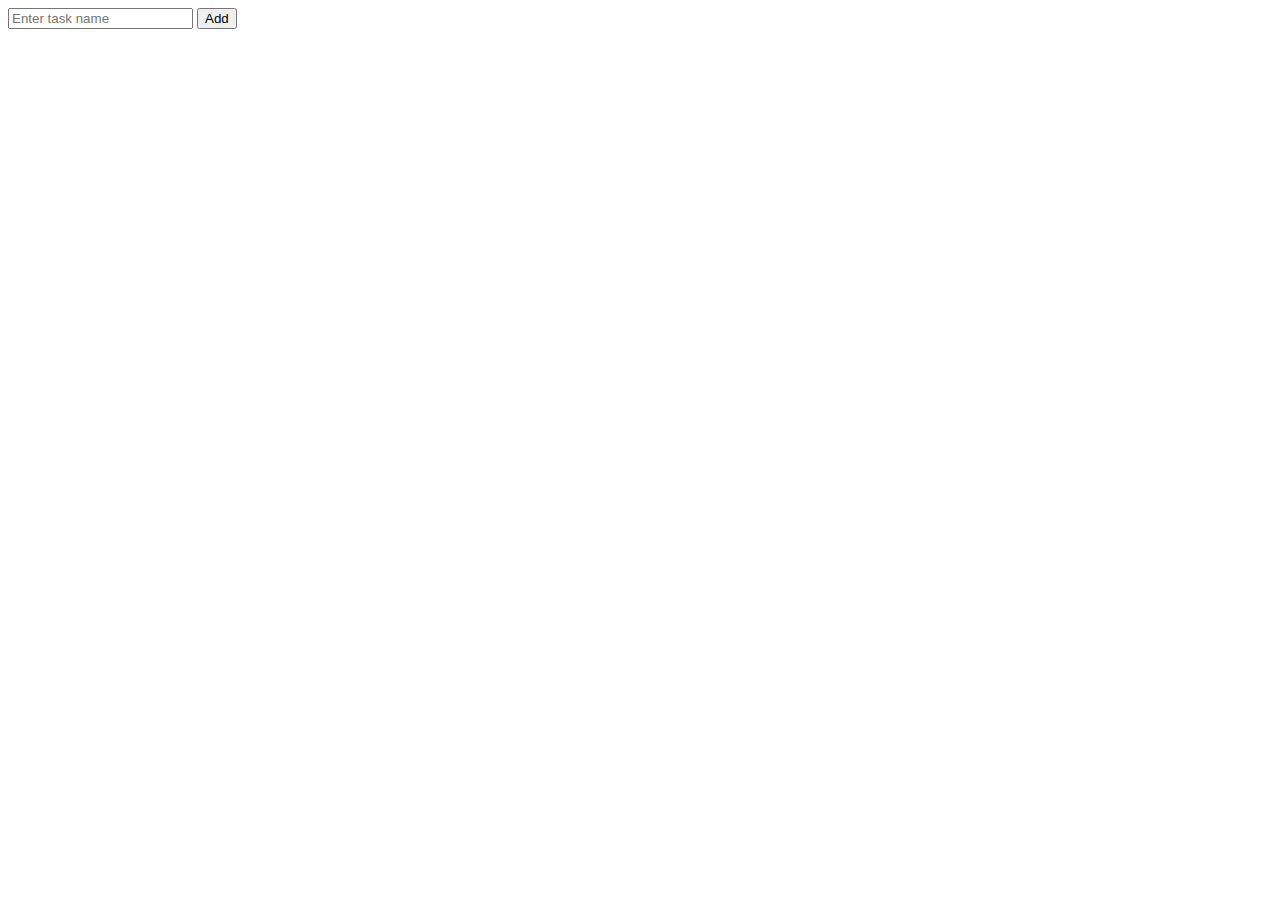
<file: day11/index.html>
<!DOCTYPE html>
<html lang="en">
  <head>
    <meta charset="UTF-8" />
    <meta http-equiv="X-UA-Compatible" content="IE=edge" />
    <meta name="viewport" content="width=device-width, initial-scale=1.0" />
    <title>Document</title>
    <link rel="stylesheet" href="./styles.css" />
  </head>
  <body>
    <form id="form">
      <input type="text" id="input" placeholder="Enter task name" />
      <button type="submit">Add</button>
    </form>
    <script src="./app.js"></script>
  </body>
</html>
</file>
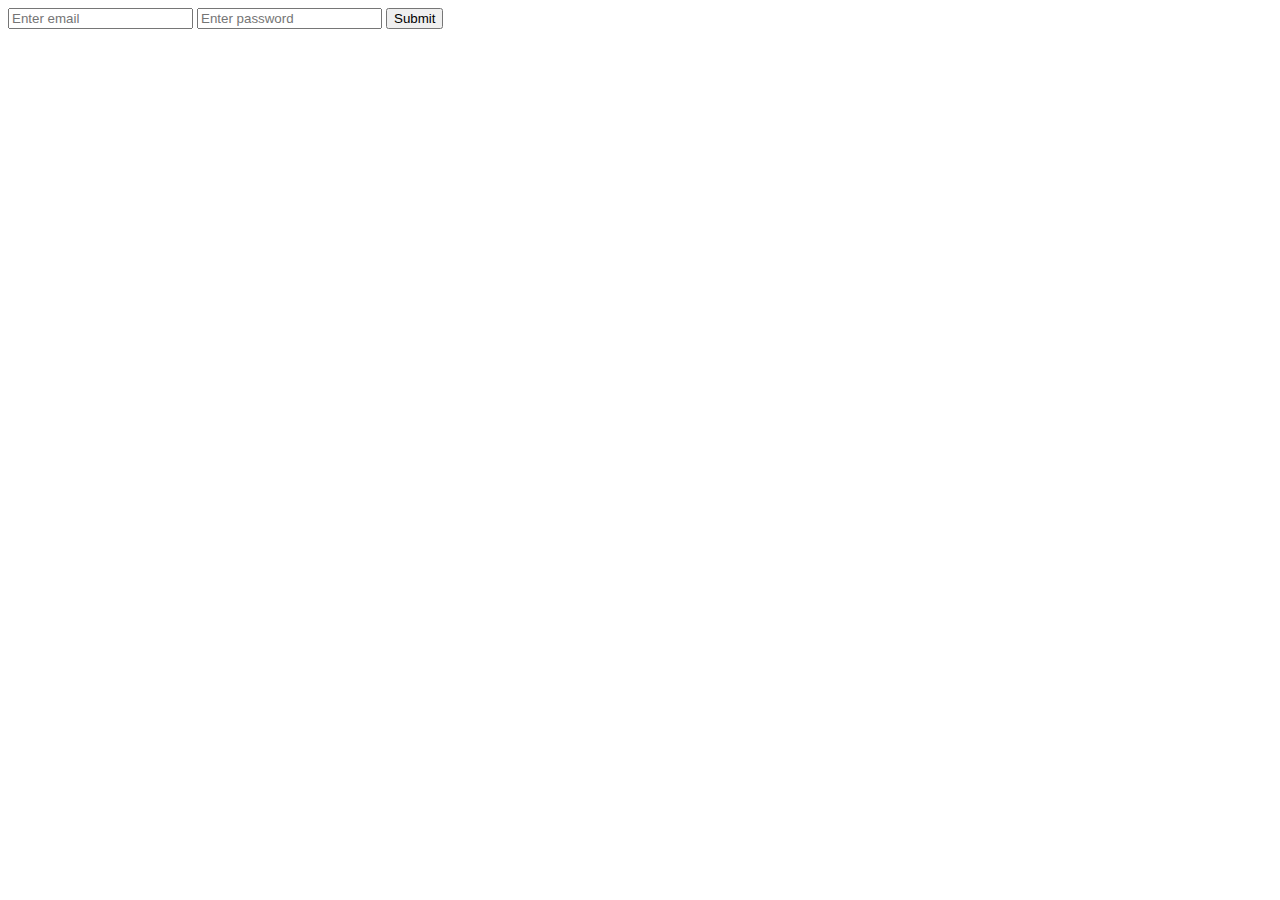
<file: day10/lecture/index.html>
<!DOCTYPE html>
<html lang="en">
  <head>
    <meta charset="UTF-8" />
    <meta http-equiv="X-UA-Compatible" content="IE=edge" />
    <meta name="viewport" content="width=device-width, initial-scale=1.0" />
    <title>Document</title>
  </head>
  <body>
    <form id="form">
      <input type="text" id="name" placeholder="Enter email" />
      <input type="password" id="password" placeholder="Enter password" />
      <button type="submit">Submit</button>
    </form>
    <script src="./app.js"></script>
  </body>
</html>
</file>
<file: day11/styles.css>
.todo{
    background-color: rgb(216, 212, 212);
    display: flex;
    align-items: center;
    justify-content: space-between;
    padding: 10px 20px;
    margin-top: 20px;
}
</file>
